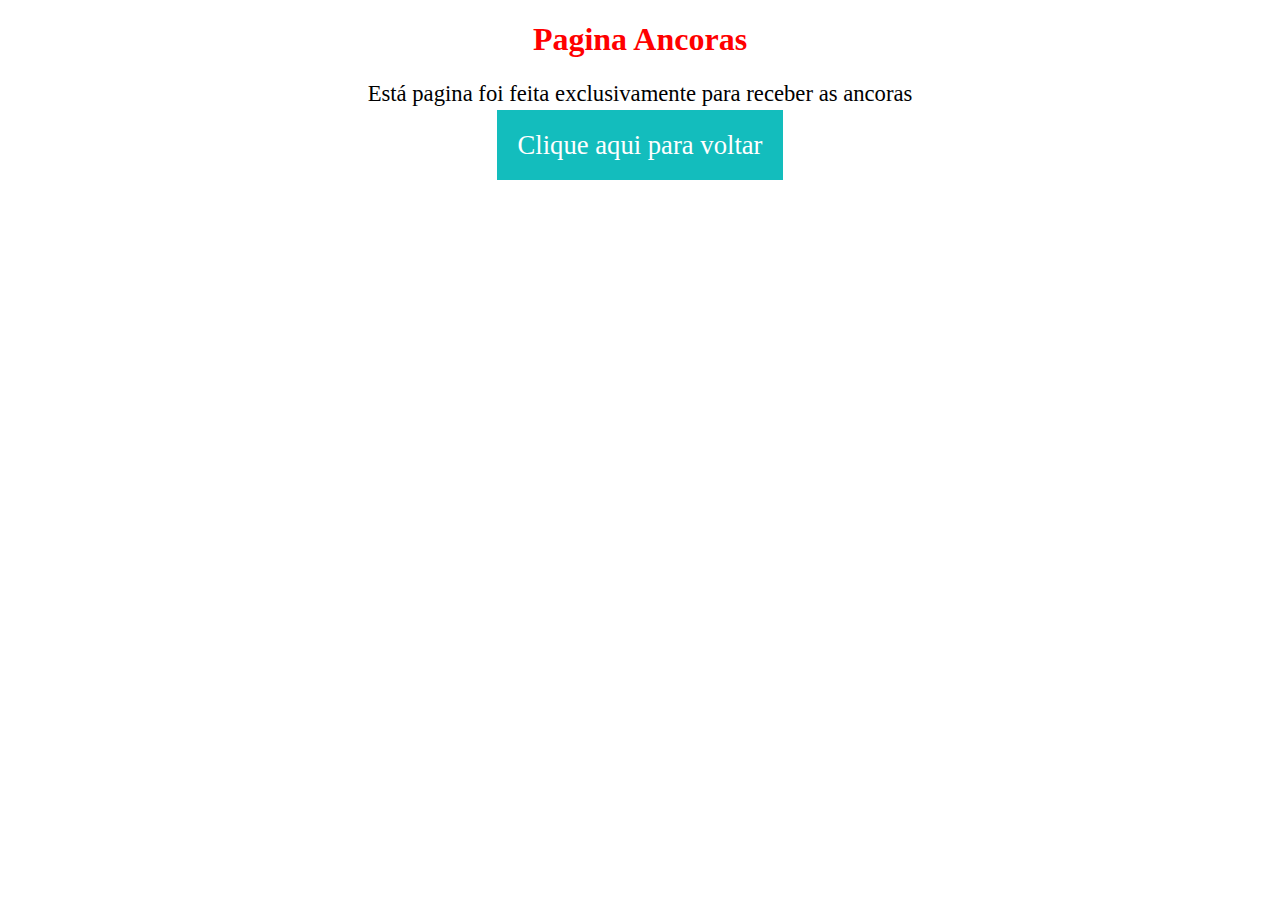
<file: ancoras.html>
<!DOCTYPE html>
<html lang="pt-br">
<head>
    <meta charset="UTF-8">
    <meta http-equiv="X-UA-Compatible" content="IE=edge">
    <meta name="viewport" content="width=device-width, initial-scale=1.0">
    <link rel="stylesheet" href="src/css/ancoras.css">
    <title>Pagina ancoras</title>
</head>
<body>
    <h1>Pagina Ancoras</h1>
    <p>Está pagina foi feita exclusivamente para receber as ancoras</p>
    <a href="index.html"><sapan>Clique aqui para voltar</sapan></a>
</body>
</html>
</file>
<file: src/css/ancoras.css>
body{
    text-align: center;
}

h1{
    color: red;
    font-family: 'Times New Roman', Times, serif;
}

p{
    font-size: 17pt;
}

a{
    font-size: 20pt;
    text-decoration: none;
    background-color: rgb(19, 189, 189);
    padding: 20px;
    color: #fff;
}
</file>
